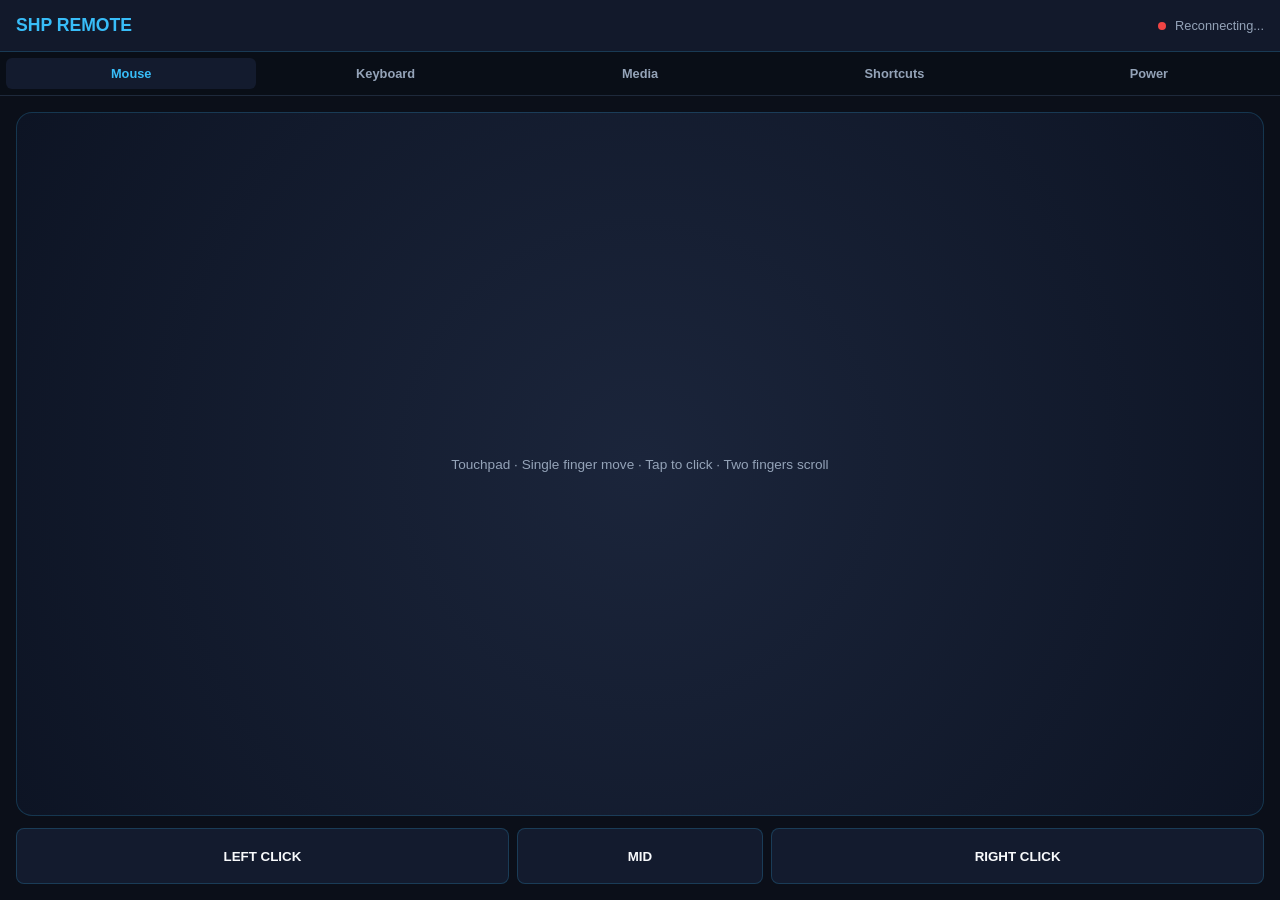
<file: SHP-REMOTE/dashboard/index.html>
<!DOCTYPE html>
<html lang="en">
<head>
  <meta charset="UTF-8">
  <meta name="viewport" content="width=device-width, initial-scale=1.0, maximum-scale=1.0, user-scalable=no">
  <title>SHP Remote — Wireless Laptop Controller</title>
  <link rel="stylesheet" href="style.css">
</head>
<body>
  <header class="app-header">
    <div class="brand-text">SHP REMOTE</div>
    <div class="status-indicator">
      <span class="indicator-dot offline" id="companionDot"></span>
      <span id="companionStatusText">Connecting to ESP32...</span>
    </div>
  </header>

  <nav class="module-tabs">
    <button class="tab-btn active" data-tab="mouse">Mouse</button>
    <button class="tab-btn" data-tab="keyboard">Keyboard</button>
    <button class="tab-btn" data-tab="media">Media</button>
    <button class="tab-btn" data-tab="shortcuts">Shortcuts</button>
    <button class="tab-btn" data-tab="power">Power</button>
  </nav>

  <main class="view-container">
    <section id="module-mouse" class="view-module active">
      <div class="touchpad-frame" id="touchpad">
        <div class="touchpad-hint">Touchpad · Single finger move · Tap to click · Two fingers scroll</div>
      </div>
      <div class="mouse-actions-bar">
        <button class="btn btn-click" id="btnLeft">LEFT CLICK</button>
        <button class="btn btn-click" id="btnMiddle">MID</button>
        <button class="btn btn-click" id="btnRight">RIGHT CLICK</button>
      </div>
    </section>

    <section id="module-keyboard" class="view-module">
      <div class="text-send-form">
        <input type="text" id="keyboardTextInput" placeholder="Type text to send to Windows 11...">
        <button class="btn btn-primary" id="btnSendText">Send</button>
      </div>
      <div class="virtual-key-grid">
        <button class="key-btn" data-key="ESCAPE">Esc</button>
        <button class="key-btn" data-key="TAB">Tab</button>
        <button class="key-btn" data-key="BACKSPACE">Bksp</button>
        <button class="key-btn" data-key="ENTER">Enter</button>
        <button class="key-btn" data-key="UP">▲</button>
        <button class="key-btn" data-key="DOWN">▼</button>
        <button class="key-btn" data-key="LEFT">◄</button>
        <button class="key-btn" data-key="RIGHT">►</button>
        <button class="key-btn key-wide" data-key="SPACE">Spacebar</button>
      </div>
    </section>

    <section id="module-media" class="view-module">
      <div class="volume-buttons">
        <button class="btn" id="btnVolDown">VOL −</button>
        <button class="btn" id="btnMute">MUTE</button>
        <button class="btn" id="btnVolUp">VOL +</button>
      </div>
      <div class="playback-buttons" style="margin-top: 10px;">
        <button class="btn" id="btnPrev">|◀ Prev</button>
        <button class="btn btn-primary" id="btnPlayPause">▶/❚❚ Play/Pause</button>
        <button class="btn" id="btnNext">Next ▶|</button>
      </div>
    </section>

    <section id="module-shortcuts" class="view-module">
      <div class="shortcuts-grid">
        <button class="shortcut-btn" data-shortcut="alt_tab">Alt + Tab</button>
        <button class="shortcut-btn" data-shortcut="win_d">Win + D</button>
        <button class="shortcut-btn" data-shortcut="win_e">Win + E</button>
        <button class="shortcut-btn" data-shortcut="win_r">Win + R</button>
        <button class="shortcut-btn" data-shortcut="ctrl_shift_esc">Task Mgr</button>
        <button class="shortcut-btn" data-shortcut="ctrl_c">Ctrl + C</button>
        <button class="shortcut-btn" data-shortcut="ctrl_v">Ctrl + V</button>
        <button class="shortcut-btn" data-shortcut="ctrl_z">Ctrl + Z</button>
        <button class="shortcut-btn" data-shortcut="win_l">Win + L</button>
      </div>
    </section>

    <section id="module-power" class="view-module">
      <div class="power-buttons-list">
        <button class="btn" id="btnPowerLock">Lock Workstation</button>
        <button class="btn" id="btnPowerSleep">Sleep Laptop</button>
        <button class="btn" id="btnPowerRestart">Restart Laptop</button>
        <button class="btn" id="btnPowerShutdown">Shut Down Laptop</button>
      </div>
    </section>
  </main>

  <script src="app.js"></script>
</body>
</html>
</file>
<file: SHP-REMOTE/dashboard/style.css>
:root {
  --bg-main: #0b0f19;
  --bg-card: #131b2e;
  --border-subtle: rgba(56, 189, 248, 0.2);
  --accent-cyan: #38bdf8;
  --text-main: #f8fafc;
  --text-muted: #94a3b8;
  --danger: #ef4444;
  --success: #10b981;
}

* { box-sizing: border-box; margin: 0; padding: 0; user-select: none; }
body {
  background: var(--bg-main);
  color: var(--text-main);
  font-family: -apple-system, BlinkMacSystemFont, "Segoe UI", Roboto, sans-serif;
  min-height: 100vh;
  display: flex;
  flex-direction: column;
}

.app-header {
  height: 52px;
  display: flex;
  align-items: center;
  justify-content: space-between;
  padding: 0 16px;
  background: rgba(19, 27, 46, 0.9);
  border-bottom: 1px solid var(--border-subtle);
}

.brand-text { font-weight: 700; color: var(--accent-cyan); font-size: 1.1rem; }
.status-indicator { font-size: 0.8rem; color: var(--text-muted); }
.indicator-dot { width: 8px; height: 8px; border-radius: 50%; display: inline-block; margin-right: 6px; }
.indicator-dot.online { background: var(--success); }
.indicator-dot.offline { background: var(--danger); }

.module-tabs { display: flex; background: #090e17; padding: 6px; gap: 4px; border-bottom: 1px solid #1e293b; overflow-x: auto; }
.tab-btn { flex: 1; padding: 8px; background: transparent; border: none; color: var(--text-muted); font-weight: 600; font-size: 0.8rem; border-radius: 6px; cursor: pointer; }
.tab-btn.active { background: var(--bg-card); color: var(--accent-cyan); }

.view-container { flex: 1; display: flex; flex-direction: column; padding: 16px; }
.view-module { display: none; flex-direction: column; gap: 12px; flex: 1; }
.view-module.active { display: flex; }

.touchpad-frame {
  flex: 1; min-height: 320px; background: radial-gradient(circle at center, #1b253b 0%, #0d1424 100%);
  border: 1px solid var(--border-subtle); border-radius: 16px; display: flex; align-items: center;
  justify-content: center; position: relative; touch-action: none;
}
.touchpad-hint { color: var(--text-muted); font-size: 0.85rem; }

.mouse-actions-bar { display: grid; grid-template-columns: 2fr 1fr 2fr; gap: 8px; height: 56px; }
.btn {
  background: var(--bg-card); border: 1px solid var(--border-subtle); color: var(--text-main);
  border-radius: 8px; font-weight: 600; cursor: pointer; padding: 12px;
}
.btn:active { background: var(--accent-cyan); color: #000; }
.btn-primary { background: #0284c7; }

.text-send-form { display: flex; gap: 8px; }
.text-send-form input { flex: 1; background: var(--bg-card); border: 1px solid var(--border-subtle); border-radius: 8px; color: #fff; padding: 12px; }
.virtual-key-grid, .shortcuts-grid, .volume-buttons, .playback-buttons { display: grid; grid-template-columns: repeat(3, 1fr); gap: 8px; }
.key-btn, .shortcut-btn { background: var(--bg-card); border: 1px solid var(--border-subtle); color: #fff; padding: 14px 8px; border-radius: 8px; font-weight: 600; font-size: 0.85rem; }
.key-wide { grid-column: span 3; }
.power-buttons-list { display: flex; flex-direction: column; gap: 10px; }
</file>
